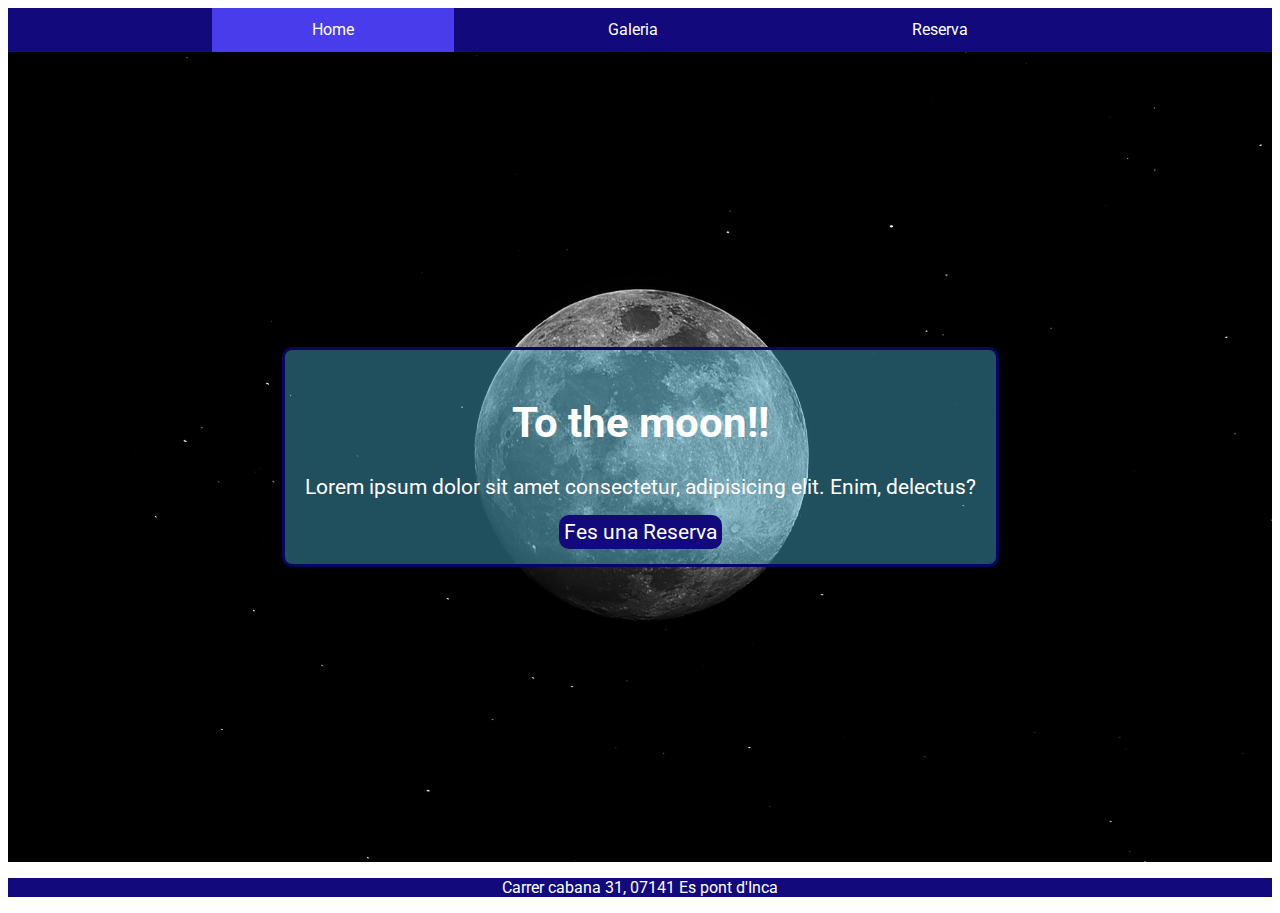
<file: index.html>
<!DOCTYPE html>
<html lang="en">
<head>
    <meta charset="UTF-8">
    <meta name="viewport" content="width=device-width, initial-scale=1.0">
    <link rel="preconnect" href="https://fonts.googleapis.com">
    <link rel="preconnect" href="https://fonts.gstatic.com" crossorigin>
    <link href="https://fonts.googleapis.com/css2?family=Roboto:ital,wght@0,400;0,700;1,900&display=swap" rel="stylesheet">
    <title>Index</title>
    <link rel="stylesheet" href="css/style.css">
</head>
<body>
    <header>
        <nav>
            <a href="index.html" class="home">Home</a>
            <a href="galeria.html" class="a">Galeria</a>
            <a href="reserva.html" class="a">Reserva</a>
        </nav>
        <div id="themoon" class="moon">
            <div class="bk">
                <h1>To the moon!!</h1>
                <p>Lorem ipsum dolor sit amet consectetur, adipisicing elit. Enim, delectus?</p>
                <a href="reserva.html">Fes una Reserva</a>
            </div>
        </div>
    </header>
    <footer>
        <p>Carrer cabana 31, 07141 Es pont d'Inca</p>
    </footer>
</body>
</html>
</file>
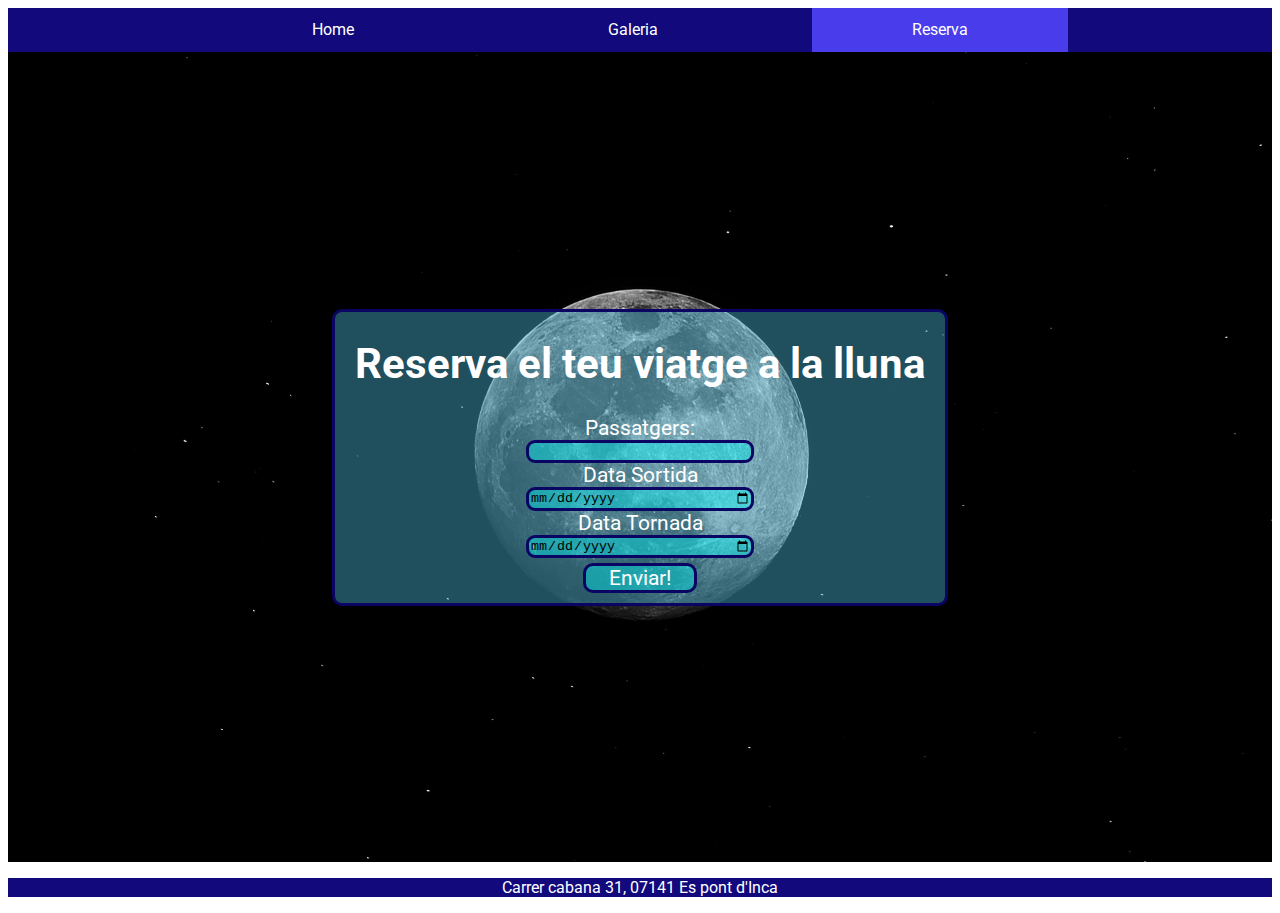
<file: reserva.html>
<!DOCTYPE html>
<html lang="en">
<head>
    <meta charset="UTF-8">
    <meta name="viewport" content="width=device-width, initial-scale=1.0">
    <link rel="preconnect" href="https://fonts.googleapis.com">
    <link rel="preconnect" href="https://fonts.gstatic.com" crossorigin>
    <link href="https://fonts.googleapis.com/css2?family=Roboto:ital,wght@0,400;0,700;1,900&display=swap" rel="stylesheet">
    <title>Reserva</title>
    <link rel="stylesheet" href="css/reserva.css">
</head>
<body>
    <header>
        <nav>
            <a href="index.html" class="a">Home</a>
            <a href="galeria.html" class="a">Galeria</a>
            <a href="reserva.html" class="reserva">Reserva</a>
        </nav>
    </header>
    <section>
        <div id="themoon" class="moon">
            <div class="bk">
                <h1>Reserva el teu viatge a la lluna</h1>
                <div class="form">
                    <label for="">Passatgers:</label><input type="text" name="" id="">
                    <label for="">Data Sortida</label><input type="date" name="" id="">
                    <label for="">Data Tornada</label><input type="date" name="" id="">
                </div>
                <div class="boto">
                    <a href="" class="enviar">Enviar!</a>
                </div>
            </div>
            
        </div>
    </section>
</header>
<footer>
    <p>Carrer cabana 31, 07141 Es pont d'Inca</p>
</footer>
</body>
</html>
</file>
<file: css/style.css>
body{
    font-family: 'Roboto';
}

nav{
    background-color: #11097c;
    padding: 1%;
    text-align: center;
    justify-content: space-between;
}

nav a{
    list-style-type: none;
    text-decoration: none;
    color: white;
    padding: 1%;
    margin-left: 2%;
    margin-right: 2%;
}

a.home{
    background-color: #483ceb;
    padding-left: 100px;
    padding-right: 100px;
}

.a{
    padding-left: 100px;
    padding-right: 100px;
}

.bk{
    background-color: rgba(79, 198, 235, 0.4);
    border: 3px solid #0a0463;
    padding: 20px;
    border-radius: 10px;
    text-align: center
}

#themoon{
    background-image: url(../img/alexander-andrews-vGCErDhrc3E-unsplash.jpg);
    height: 90vh;
    background-size: cover;
    background-position: center;
    display: flex;
    flex-direction: column;
    align-items: center;
    justify-content: center;
    color: white;
    font-size: 1.3em;
}

#themoon::after{
    content: "";
    position: absolute;
    top: 0;
    left: 0;
    background-color: rgba(0, 0, 0, 0.6);
    z-index: 1;
}

div{
    z-index: 2;
    background-color: #483ceb;
}


div a{
    list-style-type: none;
    text-decoration: none;
    text-transform: none;
    margin-top: 2%;
    margin-bottom: 2%;
    background-color: #11097c;
    color: white;
    padding: 5px;
    border-radius: 10px;
}

div a:visited{
    text-decoration: none;
    text-transform: none;
}


footer{
    background-color: #11097c;
    text-align: center;
    color: white;
}
</file>
<file: css/reserva.css>
body{
    font-family: 'Roboto';
}

nav{
    background-color: #11097c;
    padding: 1%;
    text-align: center;
    justify-content: space-around;
}

a{
    list-style-type: none;
    text-decoration: none;
    color: white;
    padding: 1%;
    margin-left: 2%;
    margin-right: 2%;
}

a.reserva{
    background-color: rgb(72, 60, 235);
    padding-left: 100px;
    padding-right: 100px;
}

.a{
    padding-left: 100px;
    padding-right: 100px;
}

#themoon{
    background-image: url(../img/alexander-andrews-vGCErDhrc3E-unsplash.jpg);
    height: 90vh;
    background-size: cover;
    background-position: center;
    display: flex;
    flex-direction: column;
    align-items: center;
    justify-content: center;
    color: white;
    font-size: 1.3em;
}

#themoon::after{
    content: "";
    position: absolute;
    top: 0;
    left: 0;
    background-color: rgba(0, 0, 0, 0.6);
    z-index: 1;
}

.bk{
    background-color: rgba(79, 198, 235, 0.4);
    border: 3px solid #0a0463;
    padding-left: 20px;
    padding-right: 20px;
    border-radius: 10px;
}

.form{
    text-align: center;
    display: flex;
    flex-direction: column;
    padding-left: 30%;
    padding-right: 30%;
}

input{
    border-radius: 9px;
    border: 3px solid #0a0463;
    background-color: rgba(0, 255, 255, 0.4);
}

.boto{
    text-align: center;
    align-items: center;
    margin-top: 5px;
    margin-left: 40%;
    margin-right: 40%;
    background-color: rgba(0, 255, 255, 0.4);
    border-radius: 10px;
    border: 3px solid #0a0463;
    margin-bottom: 10px;
}


footer{
    background-color: #11097c;
    text-align: center;
    color: white;
}
</file>
